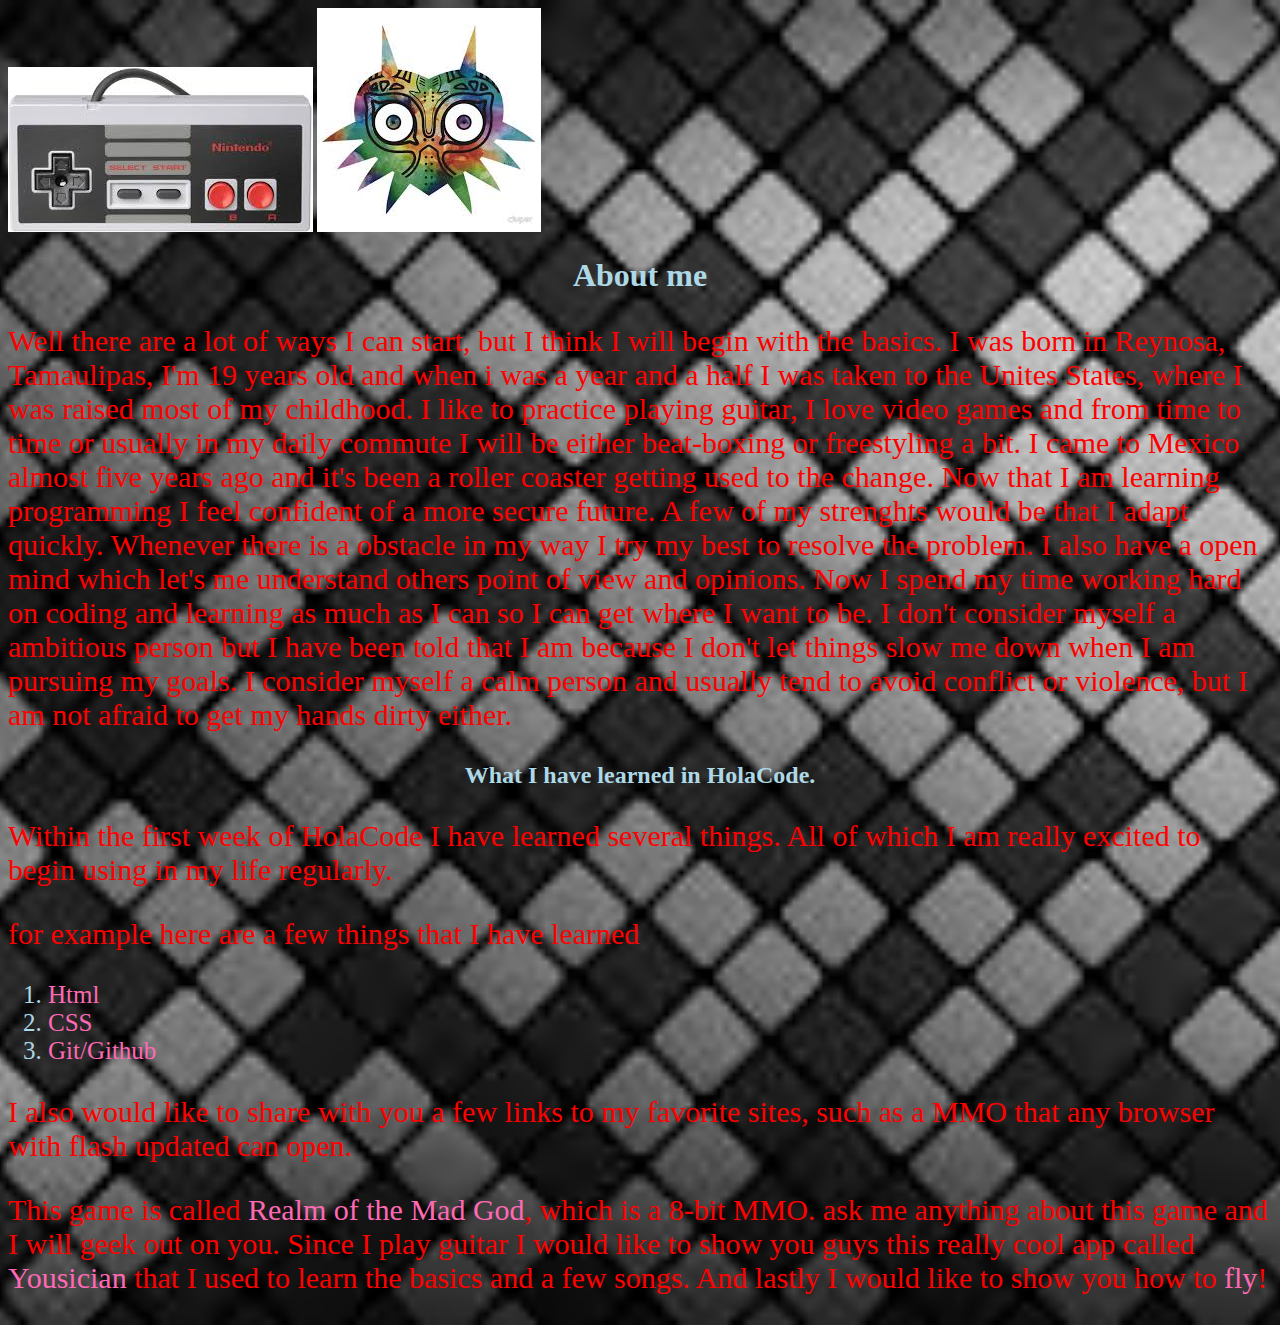
<file: index.html>
<!DOCTYPE html>
<head>
  <title>Jorge Cervantes</title>
  <link rel="stylesheet" href="CSS/styles.css">
  </head>

  <body>
    <img src="CSS/nes-controller.jpeg" alt="image of a nes controller">
    <img src="Images/triforce.jpg" alt="Image of triforce">
    <h1>About me</h1>
    <p>Well there are a lot of ways I can start, but I think I will begin with the basics. I was born in Reynosa, Tamaulipas, I'm 19 years old and when i was a year and a half I was taken to the Unites States, where I was raised most of my childhood. I like
      to practice playing guitar, I love video games and from time to time or usually in my daily commute I will be either beat-boxing or freestyling a bit. I came to Mexico almost five years ago and it's been a roller coaster getting used to the change.
      Now that I am learning programming I feel confident of a more secure future. A few of my strenghts would be that I adapt quickly. Whenever there is a obstacle in my way I try my best to resolve the problem. I also have a open mind which let's me
      understand others point of view and opinions. Now I spend my time working hard on coding and learning as much as I can so I can get where I want to be. I don't consider myself a ambitious person but I have been told that I am because I don't let
      things slow me down when I am pursuing my goals. I consider myself a calm person and usually tend to avoid conflict or violence, but I am not afraid to get my hands dirty either.
    </p>
    <h2>What I have learned in <strong>HolaCode</strong>.</h2>
    <p>Within the first week of HolaCode I have learned several things. All of which I am really excited to begin using in my life regularly.</p>
    <p>for example here are a few things that I have learned</p>
    <ol>
      <li><a href="https://www.w3schools.com/html/">Html</a></li>
      <li><a href="https://www.w3schools.com/css/">CSS</a></li>
      <li><a href="https://github.com/">Git/Github</a></li>
    </ol>
    <p>I also would like to share with you a few links to my favorite sites, such as a MMO that any browser with flash updated can open.</p>
    <p>This game is called <a href="http://www.realmofthemadgod.com/">Realm of the Mad God</a>, which is a 8-bit MMO. ask me anything about this game and I will geek out on you. Since I play guitar I would like to show you guys this really cool app called
      <a href="https://yousician.com/">Yousician</a> that I used to learn the basics and a few songs. And lastly I would like to show you how to <a href="https://www.youtube.com/watch?v=xE-piBUcSug">fly</a>!</p>
  </body>
</file>
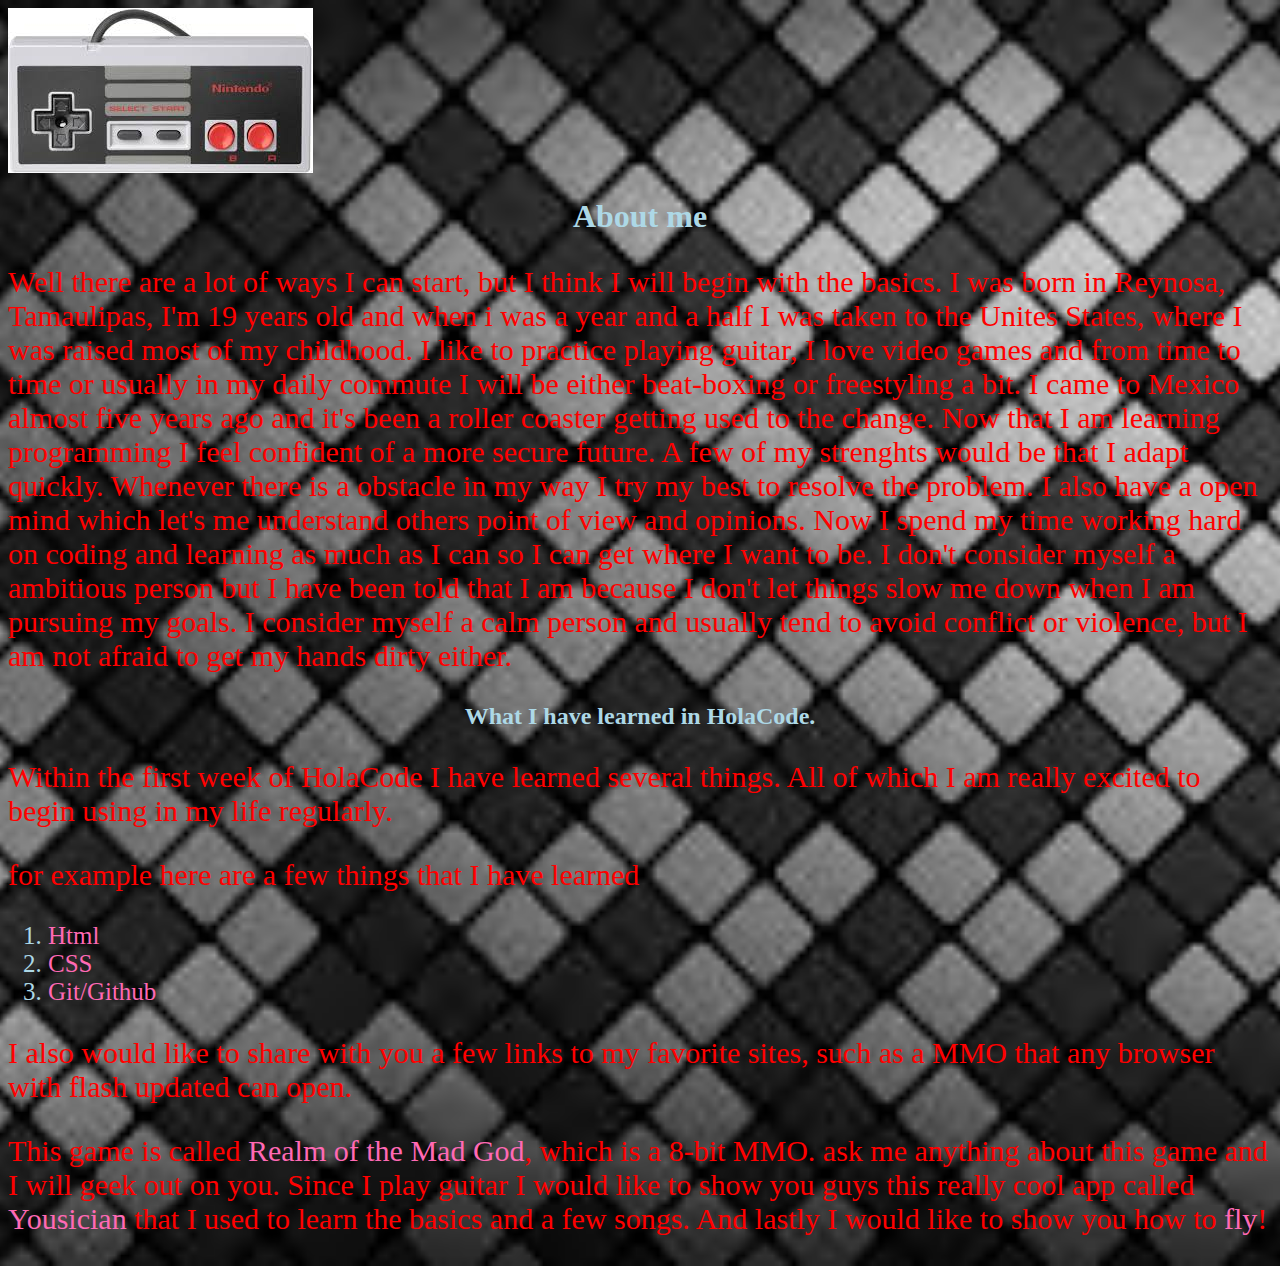
<file: about-me-website.html>
<!DOCTYPE html>

<head>
  <title>Jorge Cervantes</title>
  <link rel="stylesheet" href="CSS/styles.css">
</head>
<body>
  <img src="CSS/nes-controller.jpeg" alt="image of a nes controller">
  <h1>About me</h1>
  <p>Well there are a lot of ways I can start, but I think I will begin with the basics. I was born in Reynosa, Tamaulipas, I'm 19 years old and when i was a year and a half I was taken to the Unites States, where I was raised most of my childhood. I like
    to practice playing guitar, I love video games and from time to time or usually in my daily commute I will be either beat-boxing or freestyling a bit. I came to Mexico almost five years ago and it's been a roller coaster getting used to the change.
    Now that I am learning programming I feel confident of a more secure future. A few of my strenghts would be that I adapt quickly. Whenever there is a obstacle in my way I try my best to resolve the problem. I also have a open mind which let's me understand
    others point of view and opinions. Now I spend my time working hard on coding and learning as much as I can so I can get where I want to be. I don't consider myself a ambitious person but I have been told that I am because I don't let things slow
    me down when I am pursuing my goals. I consider myself a calm person and usually tend to avoid conflict or violence, but I am not afraid to get my hands dirty either.
  </p>
  <p></p>
  <h2>What I have learned in <strong>HolaCode</strong>.</h2>
  <p>Within the first week of HolaCode I have learned several things. All of which I am really excited to begin using in my life regularly.</p>
  <p>for example here are a few things that I have learned</p>
  <ol>
    <li><a href="https://www.w3schools.com/html/">Html</a></li>
    <li><a href="https://www.w3schools.com/css/">CSS</a></li>
    <li><a href="https://github.com/">Git/Github</a></li>
  </ol>
  <p>I also would like to share with you a few links to my favorite sites, such as a MMO that any browser with flash updated can open.</p>
  <p>This game is called <a href="http://www.realmofthemadgod.com/">Realm of the Mad God</a>, which is a 8-bit MMO. ask me anything about this game and I will geek out on you. Since I play guitar I would like to show you guys this really cool app called
    <a href="https://yousician.com/">Yousician</a> that I used to learn the basics and a few songs. And lastly I would like to show you how to <a href="https://www.youtube.com/watch?v=xE-piBUcSug">fly</a>!</p>
</body>
</file>
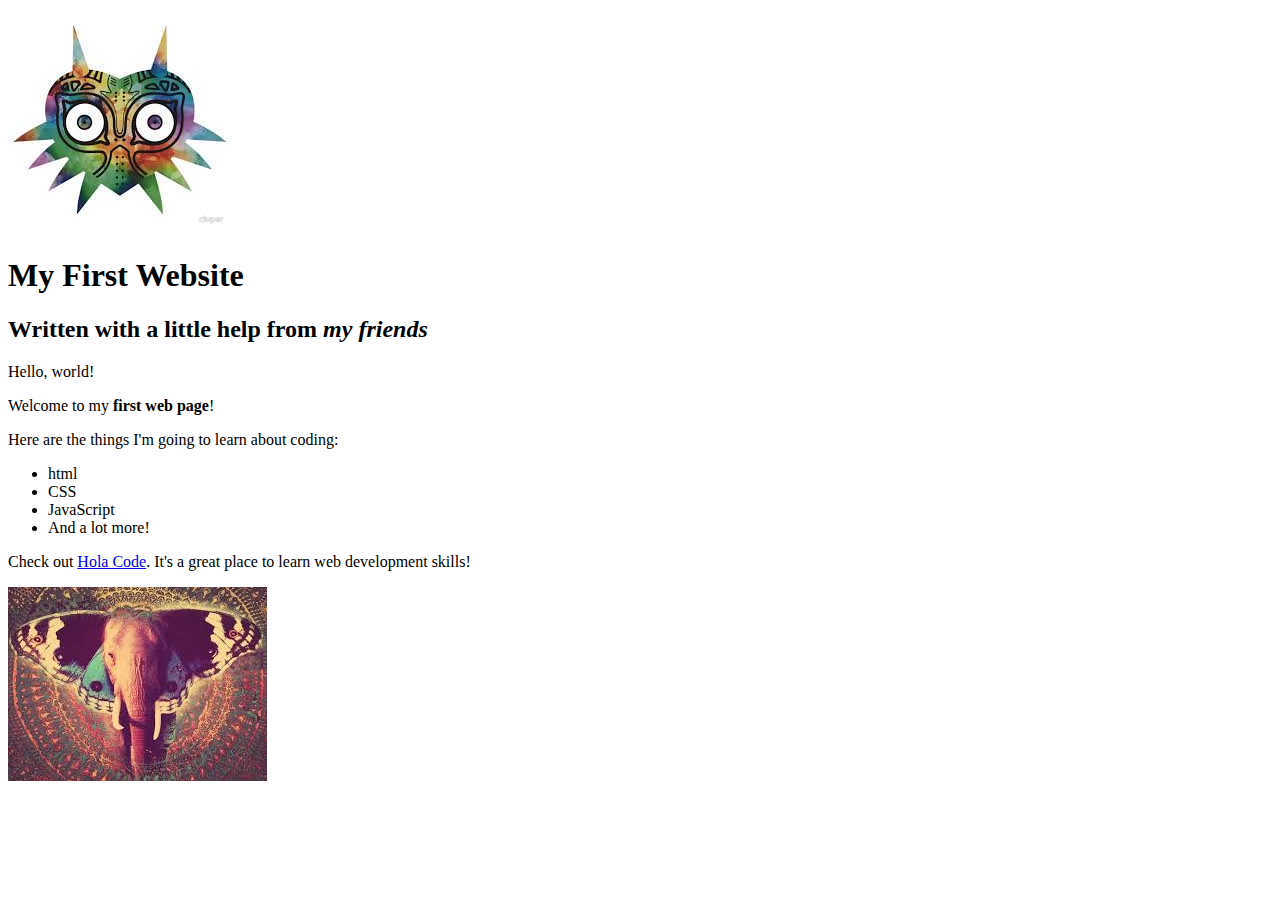
<file: index1.html>
<!DOCTYPE html>
<html>
  <head>
    <title>Whatever I want</title>
  </head>
  <body>
<img src="Images/triforce.jpg" alt="Image of triforce">
    <h1>My First Website</h1>
    <h2>Written with a little help from <em>my friends</em> </h2>

    <p>Hello, world!</p>
    <p>Welcome to my <strong>first web page</strong>!</p>
    <p>Here are the things I'm going to learn about coding:</p>
    <ul>
      <li>html</li>
      <li>CSS</li>
      <li>JavaScript</li>
      <li>And a lot more!</li>
    </ul>
  </body>
  <p>Check out <a href="http://www.connovo.org/holacode">Hola Code</a>. It's a great place to learn web development skills!</p>
  <img src="Images/elephant.jpeg" alt="Image of elephant">
</html>
</file>
<file: CSS/styles.css>
body {
  background-color: grey;
  background-image: url("wallpaper.jpeg");
  background-position: center;
  background-repeat: no-repeat;
  background-size: cover;
}
h1 {
  color: lightblue;
  text-align: center;
  font-family: serif;
}
h2 {
  text-align: center;
  color: lightblue;
  font-family: serif;
}
p {
  color: red;
  font-size: 30px;
  font-family: serif;
}
li{
  color: lightblue;
  font-size: 25px;
}
a {
  color: hotpink;
  text-decoration: none;
}
</file>
